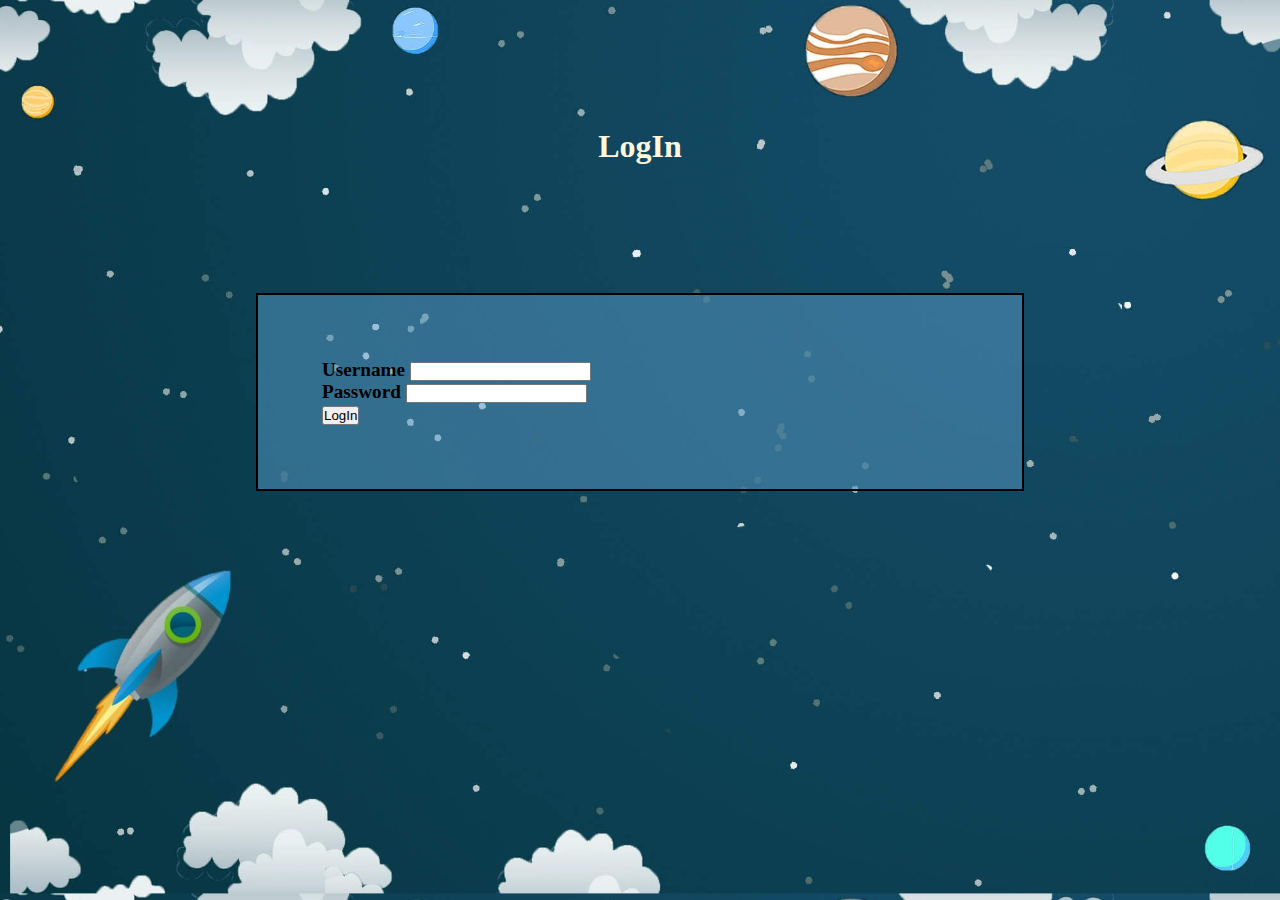
<file: index.html>
<!DOCTYPE html>
<html lang="en">
<head>
    <meta charset="UTF-8">
    <meta http-equiv="X-UA-Compatible" content="IE=edge">
    <meta name="viewport" content="width=device-width, initial-scale=1.0">
    <title>LogIn</title>
   <link href="https://cdn.jsdelivr.net/npm/bootstrap@5.0.0-beta3/dist/css/bootstrap.min.css" rel="stylesheet" integrity="sha384-eOJMYsd53ii+scO/bJGFsiCZc+5NDVN2yr8+0RDqr0Ql0h+rP48ckxlpbzKgwra6" crossorigin="anonymous">
    <script src="https://cdn.jsdelivr.net/npm/bootstrap@5.0.0-beta3/dist/js/bootstrap.bundle.min.js" integrity="sha384-JEW9xMcG8R+pH31jmWH6WWP0WintQrMb4s7ZOdauHnUtxwoG2vI5DkLtS3qm9Ekf" crossorigin="anonymous"></script>
    <script src="https://ajax.googleapis.com/ajax/libs/jquery/3.6.0/jquery.min.js"></script>
    <link rel="stylesheet" href="index.css">
</head>
<body background="og-image.png" >

    <h1>LogIn</h1>
   <!-- <form id="re" onsubmit="return validate();">
       <label for="username">Username:</label>
       <input type="text" id="username" placeholder="Enter your username" required><br>
       <label for="password">Password:</label>
       <input type="number" id="password" placeholder="Enter your password" required><br>
     <button id="submit">LogIn</button>
    </form>
-->
    <form class="col-lg-8" id="re" onsubmit="return validate();">
        <div class="mb-3">
          <label for="username" class="form-label">Username</label>
          <input type="text" class="form-control" id="username">
        </div>
        <div class="mb-3">
          <label for="exampleInputPassword1" class="form-label">Password</label>
          <input type="password" class="form-control" id="password">
        </div>
        
        <button id="submit" class="btn btn-primary">LogIn</button>
      </form>
    <script src="index.js"></script>
</body>
</html>
</file>
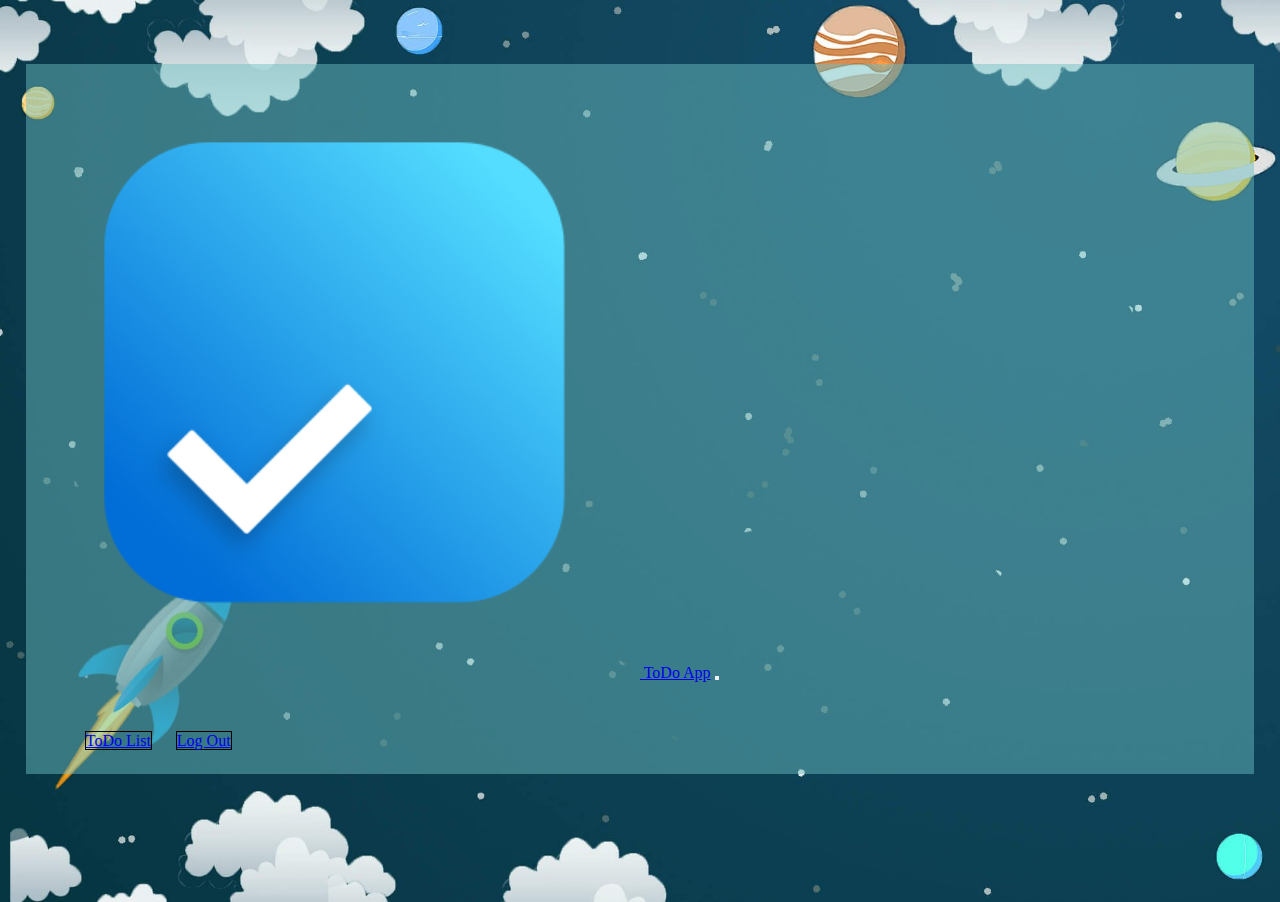
<file: home.html>
<!DOCTYPE html>
<html lang="en">
<head>
    <meta charset="UTF-8">
    <link href="https://cdn.jsdelivr.net/npm/bootstrap@5.0.0-beta3/dist/css/bootstrap.min.css" rel="stylesheet" integrity="sha384-eOJMYsd53ii+scO/bJGFsiCZc+5NDVN2yr8+0RDqr0Ql0h+rP48ckxlpbzKgwra6" crossorigin="anonymous">
    <script src="https://cdn.jsdelivr.net/npm/bootstrap@5.0.0-beta3/dist/js/bootstrap.bundle.min.js" integrity="sha384-JEW9xMcG8R+pH31jmWH6WWP0WintQrMb4s7ZOdauHnUtxwoG2vI5DkLtS3qm9Ekf" crossorigin="anonymous"></script>
    <script src="https://ajax.googleapis.com/ajax/libs/jquery/3.6.0/jquery.min.js"></script>
    <link rel="stylesheet" href="home.css">
    <title>Home</title>
</head>
<body background="og-image.png">
    
      <nav class="navbar navbar-expand-lg navbar-light">
        <div class="container-fluid">
          <a class="navbar-brand" href="#"><img src="navPic.png" alt="navpic" width="50%" height="50%" class="d-inline-block align-text-top">
            ToDo App</a>
          <button class="navbar-toggler" type="button" data-bs-toggle="collapse" data-bs-target="#navbarNavAltMarkup" aria-controls="navbarNavAltMarkup" aria-expanded="false" aria-label="Toggle navigation">
            <span class="navbar-toggler-icon"></span>
          </button>
          <div class="collapse navbar-collapse" id="navbarNavAltMarkup">
            <div class="navbar-nav">
              <a class="nav-link" href="ToDoList.html">ToDo List</a>
              <a class="nav-link" href="index.html">Log Out</a>
            </div>
          </div>
        </div>
      </nav>
</body>
</html>
</file>
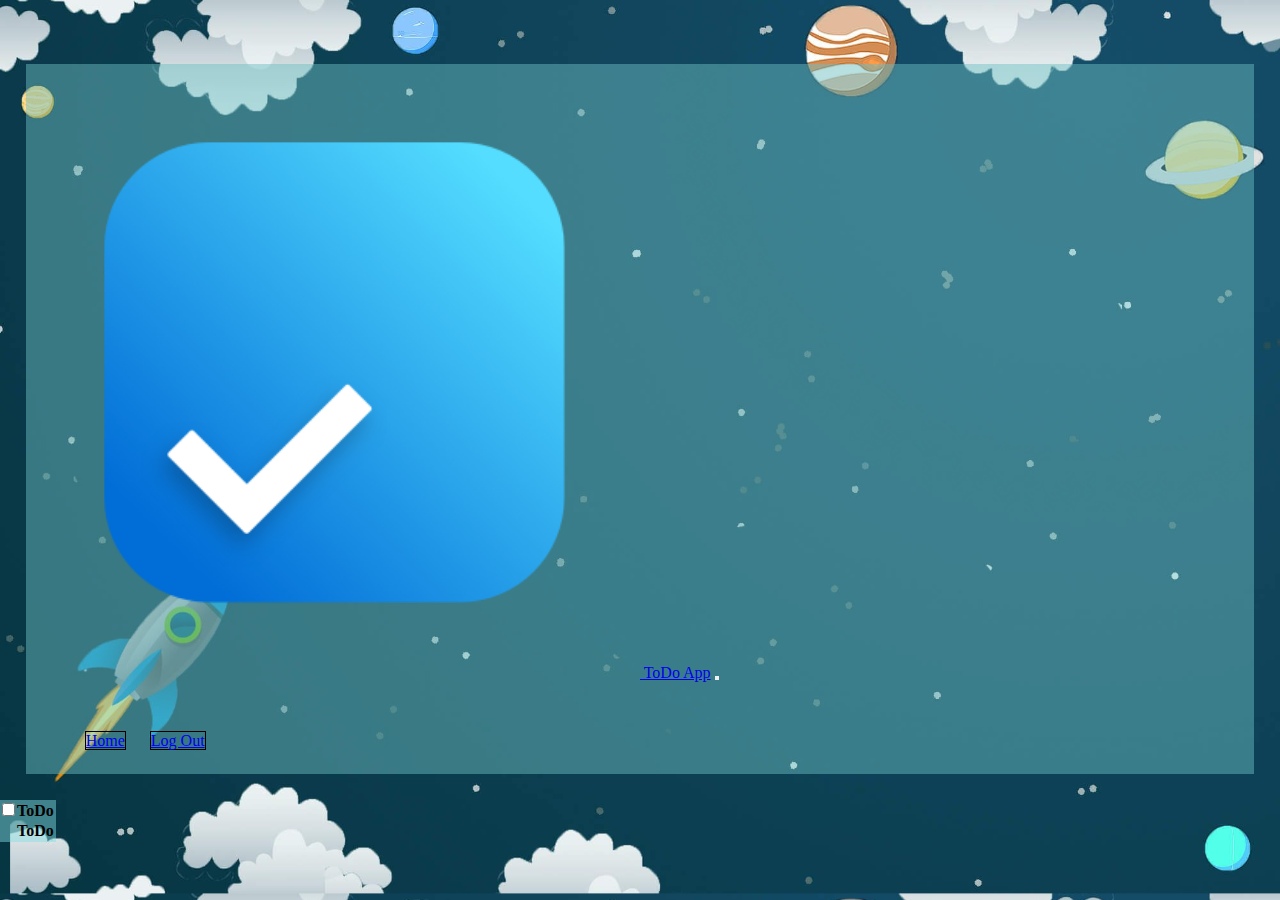
<file: ToDoList.html>
<!DOCTYPE html>
<html lang="en">
<head>
    <meta charset="UTF-8">
    <meta http-equiv="X-UA-Compatible" content="IE=edge">
    <meta name="viewport" content="width=device-width, initial-scale=1.0">
    <title>ToDo List</title>
    <link href="https://cdn.jsdelivr.net/npm/bootstrap@5.0.0-beta3/dist/css/bootstrap.min.css" rel="stylesheet" integrity="sha384-eOJMYsd53ii+scO/bJGFsiCZc+5NDVN2yr8+0RDqr0Ql0h+rP48ckxlpbzKgwra6" crossorigin="anonymous">
    <script src="https://cdn.jsdelivr.net/npm/bootstrap@5.0.0-beta3/dist/js/bootstrap.bundle.min.js" integrity="sha384-JEW9xMcG8R+pH31jmWH6WWP0WintQrMb4s7ZOdauHnUtxwoG2vI5DkLtS3qm9Ekf" crossorigin="anonymous"></script>
    <script src="https://ajax.googleapis.com/ajax/libs/jquery/3.6.0/jquery.min.js"></script>
    <link rel="stylesheet" href="ToDo.css">
</head>
<body background="og-image.png">
    <nav class="navbar navbar-expand-lg navbar-light">
        <div class="container-fluid">
          <a class="navbar-brand" href="#"><img src="navPic.png" alt="navpic" width="50%" height="50%" class="d-inline-block align-text-top">
            ToDo App</a>
          <button class="navbar-toggler" type="button" data-bs-toggle="collapse" data-bs-target="#navbarNavAltMarkup" aria-controls="navbarNavAltMarkup" aria-expanded="false" aria-label="Toggle navigation">
            <span class="navbar-toggler-icon"></span>
          </button>
          <div class="collapse navbar-collapse" id="navbarNavAltMarkup">
            <div class="navbar-nav">
              <a class="nav-link" href="home.html">Home</a>
              <a class="nav-link" href="index.html">Log Out</a>
              </div></nav>
    <table id="tab">
      <thead>
          <tr>
              <th><input type="checkbox" class="checker" name="select" value="1" ></th>
              <th id="list">ToDo</th>
          </tr>
      </thead>
      <tfoot>
          <tr>
              <th></th>
              <th>ToDo</th>
          </tr>
      </tfoot>
    </table>    
    
    <script src="ToDo.js"></script>
</body>
</html>
</file>
<file: index.css>
*{
    margin:0;
    padding:0;
}
body{
    background-size: cover;
}
h1{
    text-align: center;
    margin:10%;
    color: cornsilk;
}

form{
    font-weight: bolder;
    font-size: larger;
    margin:20%;
    margin-top: 10%;
    border: 2px solid black;
    padding:5%;
    background-color: rgba(86, 152, 196, 0.527);
}
</file>
<file: home.css>
*{
    margin:0;
    padding:0;
}
body{
    background-size: cover;
}
nav{
    margin:10%;
    margin-top: 5%;
    margin-left: 2%;
    margin-right: 2%;
    background-color: rgba(108, 191, 194, 0.479);
}
#navbarNavAltMarkup{
    padding:2%;
    margin:2%;
}
.nav-link{
    border:1px solid black;
    margin:10px;
}
</file>
<file: ToDo.css>
*{
    margin:0;
    padding:0;
}
body{
    background-size:cover;
}
table{
    background-color: rgba(133, 221, 224, 0.466);
}
nav{
    margin:2%;
    margin-top: 5%;
    margin-left: 2%;
    margin-right: 2%;
    background-color: rgba(108, 191, 194, 0.479);
}
#navbarNavAltMarkup{
    padding:2%;
    margin:2%;
}
.nav-link{
    border:1px solid black;
    margin:10px;
}
table{
    float: left;
}
</file>
